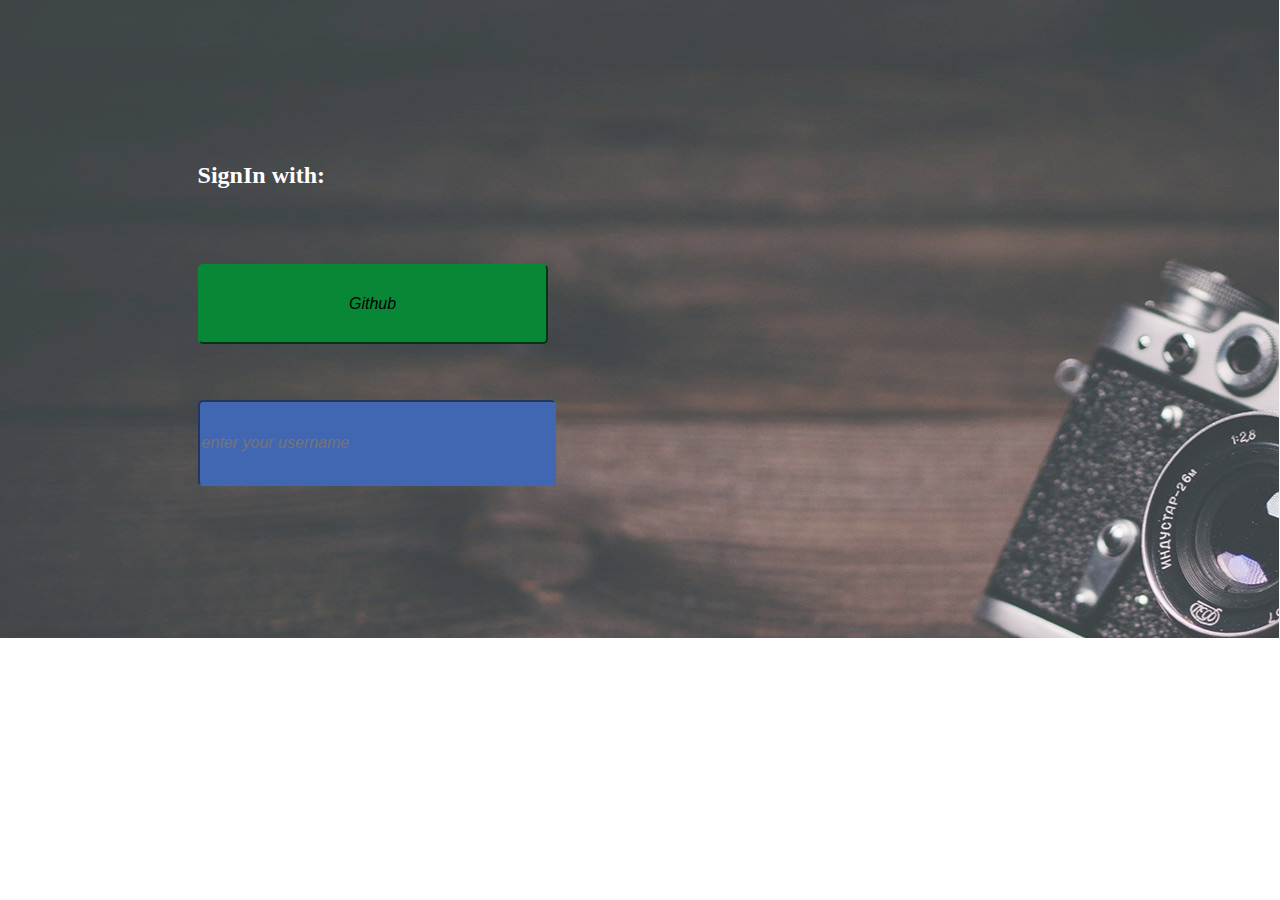
<file: index.html>
<!DOCTYPE html>
<html>
<head>
	<title>LogIn</title>
	<style>

		#page
		{
			background-image: url("img/bg.jpg");
			width: 99.9%;
			height: 638px;
			opacity: .8;
			z-index: -1;
			left: 0px;
			top: 0px;
			position: absolute;
		}
		.Signup
		{
			margin-left: 15%;
			margin-top:9%;
			width: 350px;
			height: 400px;
			display: flex;
			flex-direction: column;
			justify-content: space-around;
		}
		.github,.facebook,.twitter
		{
			width: 100%;
			height: 80px;
			background-color: #088837;
			border-color: #088837;
			font-size: 16px;
			font-style: italic;
			border-radius: 5px;
			transition: .8s;

		}
		.facebook{
			background-color: #4267b2;
			border-color: #4267b2;

		}
		.twitter
		{
			background-color: #0077B5;
			border-color: #0077B5;
		}
		.github:hover,.facebook:hover,.twitter:hover
		{
			box-shadow: 10px 10px 5px #191919;
			width: 102%;
		}



	</style>
</head>
<body>


		<div id="page">

		</div>
		<div class="Signup">
		<h2 style="color:white">SignIn with:</h2>
			<button type="Submit" value="GitHub" class="github" id = 'giithub' onclick="redirect()">Github</button>
			<input type="input" placeholder="enter your username" class="facebook"  id = "name">
		</div>
		  </body>
		</html>



<script type="text/javascript">
var username ;

function redirect(){
	username = document.getElementById('name').value;
	var xhr = new XMLHttpRequest();
	console.log(username);
	xhr.onreadystatechange = myCallback;
	xhr.open("GET",'https://api.github.com/users/'+username,true);
	xhr.send('');
	function myCallback(){
		if(xhr.readyState < 4){
			return;
		}
		if(xhr.status != 200){
			alert('error');
			return ;
		}
		var user = JSON.parse(xhr.responseText);
		if(user.login == username)
		{

				window.location.href = "https://abhilashreddyy.github.io/github-profile-viewer/profile.html";
				if(typeof(Storage)!=="undefined")
				{
						sessionStorage.login_user = username;
				}
		}
}


}

</script>
</body>
</html>
</file>
